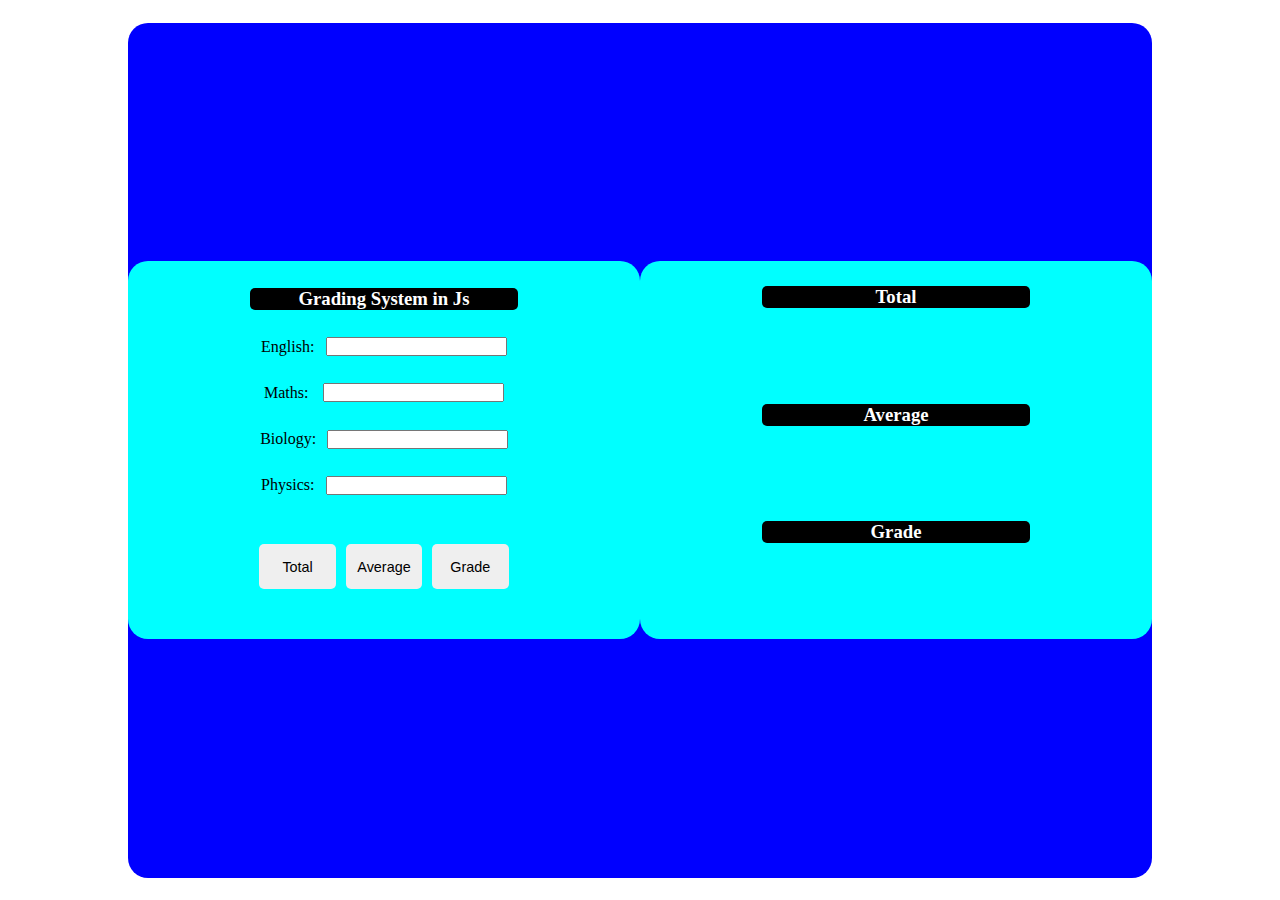
<file: index.html>
<html lang="en">
<head>
    <meta charset="UTF-8">
    <meta http-equiv="X-UA-Compatible" content="IE=edge">
    <link rel="stylesheet" href="style.css">
    <meta name="viewport" content="width=device-width, initial-scale=1.0">
    <title>Document</title>
</head>
<body>

    
    
    <div class="parent">
        <div id="parentbody">
    <div id="body1">
    <div class="gra"><h3>Grading System in Js</h2></div>
        <div id="scoreinput">
            <p>English:</p>
            <input type="text" name="" id="ab">
        </div>

        <div id="scoreinput">
            <p>Maths:</p>
            <input type="text" name="" id="cd">
        </div>

        <div id="scoreinput">
            <p>Biology:</p>
            <input type="text" name="" id="ef">
        </div>

        <div id="scoreinput">
            <p>Physics:</p>
            <input type="text" name="" id="gh">
        </div>

        <div id="butt">
            <button onclick="calcu()">Total</button>
            <button  onclick="average()">Average</button>
            <button onclick="grade()">Grade</button>

           
        </div>
        
    </div>

    <div id="body1">
        <div class="gra"><h3>Total</h2></div>
          
  <input type="text" id="div" style="color: orange;">

  <div class="gra"><h3>Average</h2></div>
    <input type="text" id="vid" style="color: orange;">

    
  <div class="gra"><h3>Grade</h2></div>
    <input type="text" id="lek" style="color: orange;">
    </div>
   </div>
    </div>
   
    
    <script>


        function calcu() {
            var first = Number (document.getElementById("ab").value)
            var second = Number (document.getElementById("cd").value)
            var third = Number (document.getElementById("ef").value)
            var fourth =  Number (document.getElementById("gh").value)
            var div = (document.getElementById("div"))
            console.log (first+second+third+fourth)
            div.value = first+second+third+fourth;
            document.getElementById("div").value = `The total score is ${div.value}`
        }

        function average() {
            var first = Number (document.getElementById("ab").value)
            var second = Number (document.getElementById("cd").value)
            var third = Number (document.getElementById("ef").value)
            var fourth =  Number (document.getElementById("gh").value)
            var vid = (document.getElementById("vid"))
            console.log (first+second+third+fourth)
            vid.value = first+second+third+fourth/4;
            document.getElementById("vid").value=`Congratulations your average is ${vid.value}%`
        }



        function grade() {

            var first = Number (document.getElementById("ab").value)
            var second = Number (document.getElementById("cd").value)
            var third = Number (document.getElementById("ef").value)
            var fourth =  Number (document.getElementById("gh").value)
            var vid = (document.getElementById("lek"))
            console.log (first+second+third+fourth)
            vid.value = first+second+third+fourth/4;
            // document.getElementById("vid").value=`Congratulations your average is ${vid.value}%`


            // var grade =document.getElementById('average').value

            if (vid.value <=40) {
                document.getElementById('lek').value = ` This is an average result, you tried keep it up!`
            }
            if (vid.value >=50) {
                document.getElementById('lek').value = `This is an average result you can do better! `
            }
            
            if (vid.value <=90) {
                document.getElementById("lek").value = `This is an excellent result, keep it up!`
            }
            
        }
        


        
        
    </script>
</body>
</html>
</file>
<file: style.css>
*{
    padding: 0;
    margin: 0;
    box-sizing: border-box;
}

.parent {
    align-items: center;
    display: flex;
    width: 100vw;
    height: 100vh;
    justify-content: center;
}

#parentbody  {
    background-color: blue;
    display: flex;
    width: 50vw;
    align-items: center;
    justify-content: space-evenly;
    margin: auto;
    border-radius: 20px;
    height: 60vh;
}

#body1 {
    display: flex;
    flex-direction: column;
    align-items: center;
    justify-content: space-evenly;
    width:21vw;
    /* border-radius: 20px; */
    height: 50vh;
    background-color: aqua;
}

.gra {
    background-color: black;
    width: 21vw;
    color: white;
    border-radius: 5px;
    text-align: center ;
}

#scoreinput {
    background-color: aqua;
    display: flex;
    justify-content: space-evenly;
    width: 21vw;
    align-items: center;
}

#butt {
    display: flex;
    justify-content: space-evenly;
    align-items: center;
    width: 21vw;
    height: 10vh;
}

button{
    border: none;
    height: 5vh;
    font-size: 0.9em;
    border-radius: 5px;
    width: 6vw;
}

#div {
    background-color: aqua;
    font-size: 1rem;
    /* font-weight: bolder; */
    border: none;
    width: 20vw;
    height: 5vh;
}

#vid {
    background-color: aqua;
    font-size: 1rem;
    /* font-weight: bolder; */
    border: none;
    width: 20vw;
    height: 5vh;
}

#lek {
    background-color: aqua;
    font-size: 1rem;
    /* font-weight: bolder; */
    border: none;
    width: 20vw;
    height: 5vh;
}

@media screen and (max-width:900px) {
    #parentbody {
        display: flex;
        flex-direction: column;
        /* background-color: red; */
        height: 95vh;
        width: 90vw;
    }
    
    #body1 {
        width: 85vw;
        border-radius: 20px;
        height: 42vh;
    }

    .gra {
        width: 60vw;
    }

    #butt {
        width: 70vw;
        display: flex;
        justify-content: space-evenly;
        /* background-color: blueviolet; */
    }

    button{
        border: none;
        height: 5vh;
        font-size: 0.9em;
        border-radius: 5px;
        width: 20vw;
    }

    #div {
    /* background-color: blue; */
    font-size: 1rem;
    /* font-weight: bolder; */
    border: none;
    width: 85vw;
    height: 5vh;
}

#vid {
    /* background-color: blue; */
    font-size: 1rem;
    /* font-weight: bolder; */
    border: none;
    width: 85vw;
    height: 5vh;
}

#lek {
    /* background-color: blue; */
    font-size: 1rem;
    /* font-weight: bolder; */
    border: none;
    width: 85vw;
    height: 5vh;
}

#scoreinput {
    /* background-color: blue; */
    display: flex;
    justify-content: space-evenly;
    width: 90vw;
    align-items: center;
}

    
    
}

@media screen and (min-width:700px) {
    #parentbody {
        display: flex;
        /* flex-direction: column; */
        /* background-color: red; */
        height: 95vh;
        width: 80vw;
    }

    #body1 {
        width: 71vw;
        border-radius: 20px;
        height: 42vh;
    }
}
</file>
